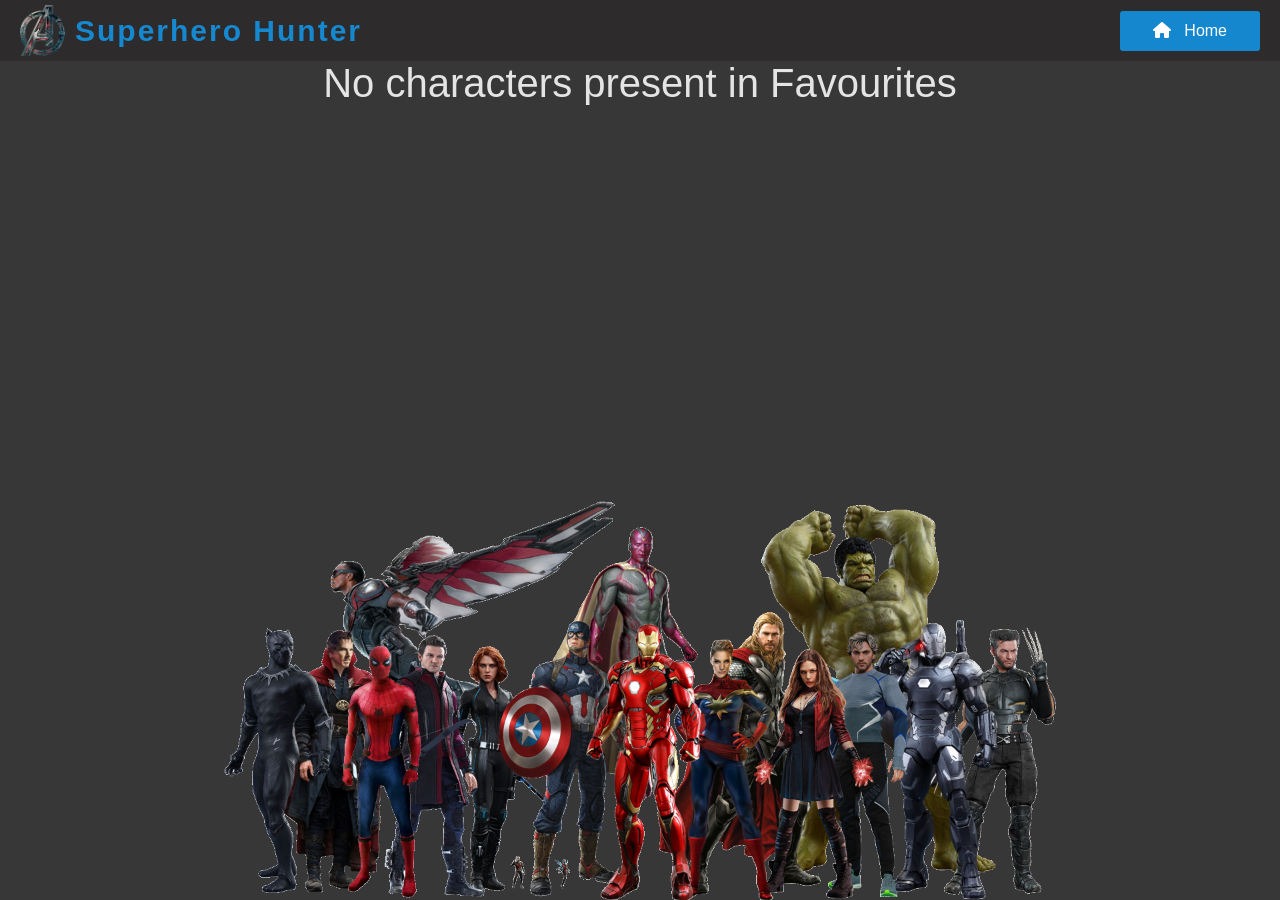
<file: favorites.html>
<!DOCTYPE html>
<html lang="en" id="root" color-scheme="light">

<head>
     <meta charset="UTF-8">
     <meta http-equiv="X-UA-Compatible" content="IE=edge">
     <meta name="viewport" content="width=device-width, initial-scale=1.0">
     <link rel="shortcut icon" href="./images/icon.png" type="image/x-icon">
     <title>Superhero Hunter</title>

     <!-- Google fonts -->
     <link rel="preconnect" href="https://fonts.googleapis.com">
     <link rel="preconnect" href="https://fonts.gstatic.com" crossorigin>
     <link href="https://fonts.googleapis.com/css2?family=Kanit:ital,wght@0,200;0,300;0,600;0,900;1,100;1,200;1,300;1,800&display=swap"
          rel="stylesheet">

     <!-- fontawesome -->
     <link rel="stylesheet" href="https://cdnjs.cloudflare.com/ajax/libs/font-awesome/6.2.0/css/all.min.css"
          integrity="sha512-xh6O/CkQoPOWDdYTDqeRdPCVd1SpvCA9XXcUnZS2FmJNp1coAFzvtCN9BmamE+4aHK8yyUHUSCcJHgXloTyT2A=="
          crossorigin="anonymous" referrerpolicy="no-referrer" />

     <!-- Custom Stylesheet -->
     <link rel="stylesheet" href="./CSS/styles.css">
     <link rel="stylesheet" href="./CSS/favorites.css">
</head>

<body>

     <!-- Navbar -->
     <nav class="flex-row navbar">
          <!-- Site Icon and Name -->
          <div class="flex-row navbar-brand">
               <img class="logo" src="./images/avengers.png" alt="">
               <a href="./index.html">
                    <span>Superhero Hunter</span>
               </a>
          </div>
          <!-- Theme Button and Favourites Button -->
          <div class="flex-row favAndTheme-btn">
               <a class="flex-row link-to-different-page" href="./index.html">
                    <button class="btn fav-btn"> <i class="fa-solid fa-house"></i> &nbsp; Home</button>
               </a>
          </div>
     </nav>

     <div class="favourite-characters">
          <div class="flex-row cards-container" id="container">
               <!-- Structure of the data that is added using DOM manipulation -->
               <!-- <div class="flex-col card">
                    <img src="${character.squareImage}" alt="">
                    <span class="name">${character.name}</span>
                    <span class="id">Id : ${character.id}</span>
                    <span class="comics">Comics : ${character.comics}</span>
                    <span class="series">Series : ${character.series}</span>
                    <span class="stories">Stories : ${character.stories}</span>
                    <a class="character-info" href="./more-info.html">
                         <button class="btn"><i class="fa-solid fa-circle-info"></i> &nbsp; More Info</button>
                    </a>
                    <div style="display:none;">
                         <span>${character.id}</span>
                         <span>${character.name}</span>
                         <span>${character.comics}</span>
                         <span>${character.series}</span>
                         <span>${character.stories}</span>
                         <span>${character.description}</span>
                         <span>${character.landscapeImage}</span>
                         <span>${character.portraitImage}</span>
                         <span>${character.squareImage}</span>
                    </div>
                    <button class="btn remove-btn"><i class="fa-solid fa-heart-circle-minus"></i> &nbsp; Remove from Favourites</button>
               </div> -->
          </div>
     </div>

     <span data-visiblity="hide" class="remove-toast">Removed from Favourites</span>

     <!-- Background image -->
     <img class="bg-img" src="./images/kindpng_20889.png" alt="">

     <!-- <img id="delete-all-img" src="./images/giphy.gif" alt="" srcset=""> -->

     <script src="./JS/favorites.js"></script>

</body>

</html>
</file>
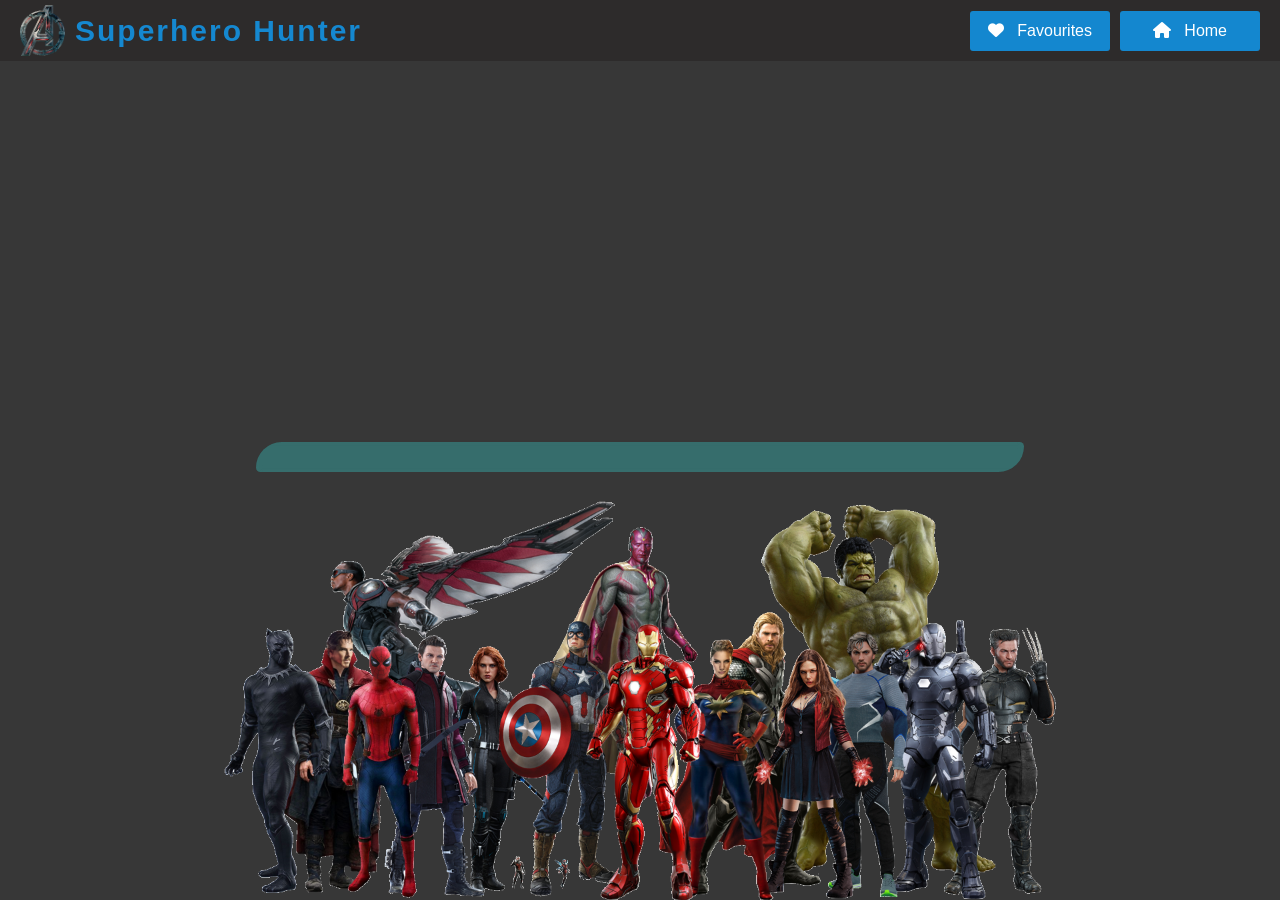
<file: more-info.html>
<!DOCTYPE html>
<html lang="en" id="root" color-scheme="light">

<head>
     <meta charset="UTF-8">
     <meta http-equiv="X-UA-Compatible" content="IE=edge">
     <meta name="viewport" content="width=device-width, initial-scale=1.0">
     <link rel="shortcut icon" href="./images/icon.png" type="image/x-icon">
     <title id="page-title">Superhero Hunter</title>

     <!-- Google fonts -->
     <link rel="preconnect" href="https://fonts.googleapis.com">
     <link rel="preconnect" href="https://fonts.gstatic.com" crossorigin>
     <link href="https://fonts.googleapis.com/css2?family=Kanit:ital,wght@0,200;0,300;0,600;0,900;1,100;1,200;1,300;1,800&display=swap"
          rel="stylesheet">

     <!-- fontawesome -->
     <link rel="stylesheet" href="https://cdnjs.cloudflare.com/ajax/libs/font-awesome/6.2.0/css/all.min.css"
          integrity="sha512-xh6O/CkQoPOWDdYTDqeRdPCVd1SpvCA9XXcUnZS2FmJNp1coAFzvtCN9BmamE+4aHK8yyUHUSCcJHgXloTyT2A=="
          crossorigin="anonymous" referrerpolicy="no-referrer" />

     <!-- Custom Stylesheet -->
     <link rel="stylesheet" href="./CSS/styles.css">
     <link rel="stylesheet" href="./CSS/more-info.css">
</head>

<body>

     <!-- Navbar -->
     <nav class="flex-row navbar">
          <!-- Site Icon and Name -->
          <div class="flex-row navbar-brand">
               <img class="logo" src="./images/avengers.png" alt="">
               <a href="./index.html">
                    <span>Superhero Hunter</span>
               </a>
          </div>
          <!-- Theme Button and Favourites Button -->
          <div class="flex-row favAndTheme-btn">
               <a class="flex-row link-to-different-page" href="./favorites.html">
                    <button class="btn fav-btn"> <i class="fa-solid fa-heart fav-icon"></i> &nbsp; Favourites</button>
               </a>
               <a class="flex-row link-to-different-page" href="./index.html">
                    <button class="btn fav-btn"> <i class="fa-solid fa-house"></i> &nbsp; Home</button>
               </a>
          </div>
     </nav>

     <!-- Info Container -->
     <div class="flex-row info">
          <section class="flex-col" id="info-container">
               <!-- Sturcture of the data that is added to favourites using DOM manipulation -->
               <!-- <div class="flex-row hero-name">${heroInfo.name}</div>
               <div class="flex-row hero-img-and-more-info">
                    <img id="portraitImage" class="hero-img" src="${heroInfo.portraitImage}" alt="">
                    <img style="display:none;" id="landscapeImage" src="${heroInfo.landscapeImage}" alt="">
                    <div class="flex-col more-info">
                         <div class="flex-row id">
                              <b>ID:</b><span>${heroInfo.id}</span>
                         </div>
                         <div class="flex-row comics">
                              <b>Comics:</b><span>${heroInfo.comics}</span>
                         </div>
                         <div class="flex-row series">
                              <b>Series:</b><span>${heroInfo.series}</span>
                         </div>
                         <div class="flex-row stories">
                              <b>Stories:</b><span>${heroInfo.stories}</span>
                         </div>
                    </div>
               </div>
               <div class="flex-col hero-discription">
                    <b>Discription:</b>
                    <p>${heroInfo.description != "" ? heroInfo.description : "No Description Available"}</p>
               </div>
               <div style="display:none;">
                    <span>${heroInfo.name}</span>
                    <span>${heroInfo.portraitImage}</span>
                    <span>${heroInfo.landscapeImage}</span>
                    <span>${heroInfo.id}</span>
                    <span>${heroInfo.comics}</span>
                    <span>${heroInfo.series}</span>
                    <span>${heroInfo.stories}</span>
                    <span>${heroInfo.squareImage}</span>
                    <span>${heroInfo.description}</span>
               </div>
               <button class="btn add-to-fav-btn">${favouritesCharacterIDs.has(`${heroInfo.id}`) ? "<i class=\"fa-solid fa-heart-circle-minus\"></i> &nbsp; Remove from Favourites" :"<i class=\"fa-solid fa-heart fav-icon\"></i> &nbsp; Add to Favourites</button>"} -->
          </section>
     </div>

     
     <!-- Toasts for notifying user that character is added or removed from favourites -->
     <span data-visiblity="hide" class="fav-toast">Added to Favourites</span>
     <span data-visiblity="hide" class="remove-toast">Removed from Favourites</span>

     <!-- Background Image -->
     <img class="bg-img" src="./images/kindpng_20889.png" alt="">

     <!-- External Script file -->
     <script defer src="./JS/more-info.js"></script>
</body>

</html>
</file>
<file: CSS/styles.css>
* {
     margin: 0;
     padding: 0;
     box-sizing: border-box;
}

:root {
     --background-color: rgba(0, 0, 0, 0.786);
     --navbar-background-color: #2d2b2bec;
     --navbar-color: #1390deeb;
     --searchBar-box-shadow: #484a4c;
     --text-color: #e4e4e4;
}

body {
     background-color: var(--background-color);
     /* font-family: 'Kanit', sans-serif; */
     font-family: Verdana, Geneva, Tahoma, sans-serif;
     align-items: center;
     height: 100vh;
     width: 100vw;
}

.flex-row {
     display: flex;
     flex-direction: row;
}

.flex-col {
     display: flex;
     flex-direction: column;
}

/*--------------------------------------------------------- Navbar ------------------------------------------------- */

/* Left Side */
.navbar {
     justify-content: space-between;
     align-items: center;
     width: 100%;
     background-color: var(--navbar-background-color);
     font-weight: 600;
     letter-spacing: 2px;
     font-size: 30px;
     padding: 0 20px;
}

.navbar-brand {
     align-items: center;
     gap: 10px;
}

.navbar-brand a {
     text-decoration: none;
     color: var(--navbar-color);
}

/* Right Side */
.logo {
     width: 2%;
     min-width: 45px;
     margin-top: 5px;
     margin-bottom: 5px;
}

.favAndTheme-btn {
     align-items: center;
     gap: 10px;
}

.link-to-different-page {
     justify-content: center;
     text-decoration: none;
}

.btn {
     border: none;
     outline: none;
     padding: 10px;
     background-color: var(--navbar-color);
     border-radius: 3px;
     color: #fff;
     height: 40px;
     font-size: 1rem;
}

.fav-btn {
     font-size: 16px;
     width: 140px;
}

.fav-icon {
     color: 1fff;
}

.bg-right-side-img {
     position: fixed;
     right: 0;
     bottom: 0;
     height: 90%;
     filter: blur(2px);
}

/*---------------------------------------------------- Search Bar and Results---------------------------------------- */

.search-bar-container {
     display: flex;
     align-items: center;
     justify-content: center;
     height: 50px;
}

.search-icon-container {
     background: var(--navbar-background-color);
     box-shadow: 0px 0px 7px 0px var(--searchBar-box-shadow);
     color: #fff;
     height: 50px;
     width: 50px;
     display: flex;
     align-items: center;
     justify-content: center;
     font-size: 20px;
     margin-top: 5px;
     margin-bottom: 5px;
     border-radius: 10px 0 0 10px;
}

.searchBar-items {
     min-width: 40%;
}

#search-bar {
     background: var(--navbar-background-color);
     color: #fff;
     min-width: 550px;
     height: 50px;
     font-size: 20px;
     border: none;
     box-shadow: 0px 0px 7px 0px var(--searchBar-box-shadow);
     border-radius: 0 10px 10px 0;
     outline: none;
     padding: 10px;
     letter-spacing: 2px;
     margin-top: 5px;
     margin-bottom: 5px;
     z-index: 1;
}

input::placeholder {
     color: #fff;
     font-size: 20px;
}

.img-info {
     gap: 10px;
}

.img-info img {
     width: 80px;
     height: auto;
     box-sizing: border-box;
     margin-left: 0px;

}



#search-results {
     min-width: 435px;
     /* height: 500px; */
     margin-top: 30px;
     list-style: none;
     z-index: 2;
     backdrop-filter: blur(4px);
     /* overflow-y: scroll; */

}

#search-results li {
     background: rgba(54, 171, 169, 0.468);
     height: 100px;
     color: white;
     width: 100%;
     margin: 10px;
     border-radius: 5px 50px 5px 5px;
     border: none;
     overflow: hidden;
}

#search-results li .hero-name {
     transition: all 0.5s ease;
}

#search-results li:hover .hero-name {
     color: red;
}

.single-search-result {
     padding: 0 5px;
     justify-content: space-between;
     align-items: center;
     gap: 10px;
     border: 1px solid black;
     width: inherit;
}

.character-info {
     text-decoration: none;
     color: white;
}

.hero-info {
     display: flex;
     align-items: center;
}

.hero-name {
     font-size: 26px;
}

.buttons {
     gap: 5px;
     padding: 0 10px;
}

/*------------------------------------------------------ Background Image ------------------------------------------- */
.bg-img {
     width: 65%;
     min-width: 600px;
     /* height: auto; */
     position: fixed;
     bottom: -1px;
     left: 0;
     right: 0;
     margin: auto;
}

/* ----------------------------------------------Toast for notification--------------------------------------------------*/
.fav-toast,
.remove-toast {
     position: absolute;
     bottom: 100px;
     font-size: 24px;
     width: 350px;
     color: white;
     letter-spacing: 1px;
     padding: 10px 20px;
     z-index: 2;
     text-align: center;
     left: 0;
     right: 0;
     margin: auto;
     border-radius: 5px;
}

.fav-toast[data-visiblity="show"],
.remove-toast[data-visiblity="show"] {
     display: block;
}

.fav-toast[data-visiblity="hide"],
.remove-toast[data-visiblity="hide"] {
     display: none;
}

.fav-toast {
     background-color: #20B130;
     box-shadow: 0px 0px 3px 3px white;
}

.remove-toast {
     background-color: hsl(40, 100%, 61%);
     box-shadow: 0px 0px 3px 3px white;
}


/* ------------------------------------------------Media Queries for different screen sizes ----------------------------- */

@media screen and (max-width: 576px) {
     
     #search-bar {
          font-size: 20px;
          min-width: 200px;
          width: 40%;
     }

     #search-bar::placeholder {
          font-size: 15px;
      }

     .navbar {
          flex-direction: column;
          gap: 10px;
          padding: 10px 0;
          /* height: 30%; */

     }
     .navbar-brand {
          display: flex;
          flex-direction: column;

     }

     .navbar-brand span {
          margin-top: -35px;
          font-size: 30px;
     }

     .logo {
          width: 25%;
          min-width: 45px;
     }
     .bg-img {
        width: 90%;
        min-width: 350px;
     }
     .btn {
          width: auto;
          font-size: 0.8rem;
          padding: 8px;
          margin: auto;
          border-radius: 8px;
     }

     #search-results {
          min-width: 350px;
          /* height: 500px; */
          margin-top: 30px;
          padding: auto;
          list-style: none;
          z-index: 2;
          backdrop-filter: blur(4px);
          /* overflow-y: scroll; */
     
     }
     #search-results li {
          width: 95%;
     }
     #search-results li .hero-name {
          font-size: 15px; 
}
.add-to-fav-btn{
     min-width: 150px;
}

}
</file>
<file: CSS/favorites.css>
body {
     overflow-x: hidden;
}

.cards-container {
     justify-content: space-evenly;
     /* height: 100%; */
     flex-wrap: wrap;
     overflow: hidden;
}

.character-info .btn {
     width: 100%;
}

.card {
     background-color: rgba(54, 171, 169, 0.468);
     height: 484px;
     width: 250px;
     margin: 40px 25px;
     text-align: center;
     color: bisque;
     border: none;
     border-radius: 10px;
     gap: 5px;
     z-index: 2;
     backdrop-filter: blur(1.5px);
     border-radius: 30px 5px;
}

.card img {
     border-radius: 10px 10px 0 0;
}

.name {
     font-size: 20px;
     /* font-weight: bold; */
}

.remove-btn {
     border-radius: 0 0 10px 10px;
}

.no-characters {
     font-size: 40px;
     color: var(--text-color);
}

@media screen and (max-width: 576px) {
     .no-characters {
          font-size: 20px;
          margin-top: 0px;
          
     }
}
</file>
<file: CSS/more-info.css>
body {
     width: 100vw;
     height: 100vh;
}

.info {
     justify-content: center;
     align-items: center;
     height: 88%;
}

#info-container {
     background-color: rgba(54, 171, 169, 0.468);
     width: 60%;
     height: auto;
     gap: 15px;
     padding: 15px 50px;
     backdrop-filter: blur(3px);
     border-radius: 30px 5px;
     color:bisque;
     /* z-index: 10; */
}

.hero-name {
     justify-content: center;
}

.hero-img-and-more-info {
     gap: 30px;
}

.hero-img {
     width: 20%;
     height: auto;
     min-width: 120px;
     border-radius: 26px 6px;
}

.more-info {
     gap: 15px;
     font-size: 1.3rem;
}

.id,.comics,.series,.stories {
     gap: 5px;
}

.hero-discription{
     font-size: 1.1rem;
}
.hero-discription b{
     font-size: 1.3rem;
}

.bg-img {
     z-index: -1;
}

@media screen and (max-width: 576px) {
     .hero-img-and-more-info{
          flex-direction: column;
          align-items: center;
     }
     .hero-discription{
          text-align: center;
     }
     #info-container{
          width: 85%;
          border-radius: 20px 5px;

     }
  
     #landscapeImage{
          width:100%;
          border-radius: 26px 6px;
          padding-top: 10px;
     }
     .info{
          height: auto;
          align-items:normal;
          margin-top: 10px;
          

     }
     .more-info{
          gap: 0px;
     }

}
</file>
